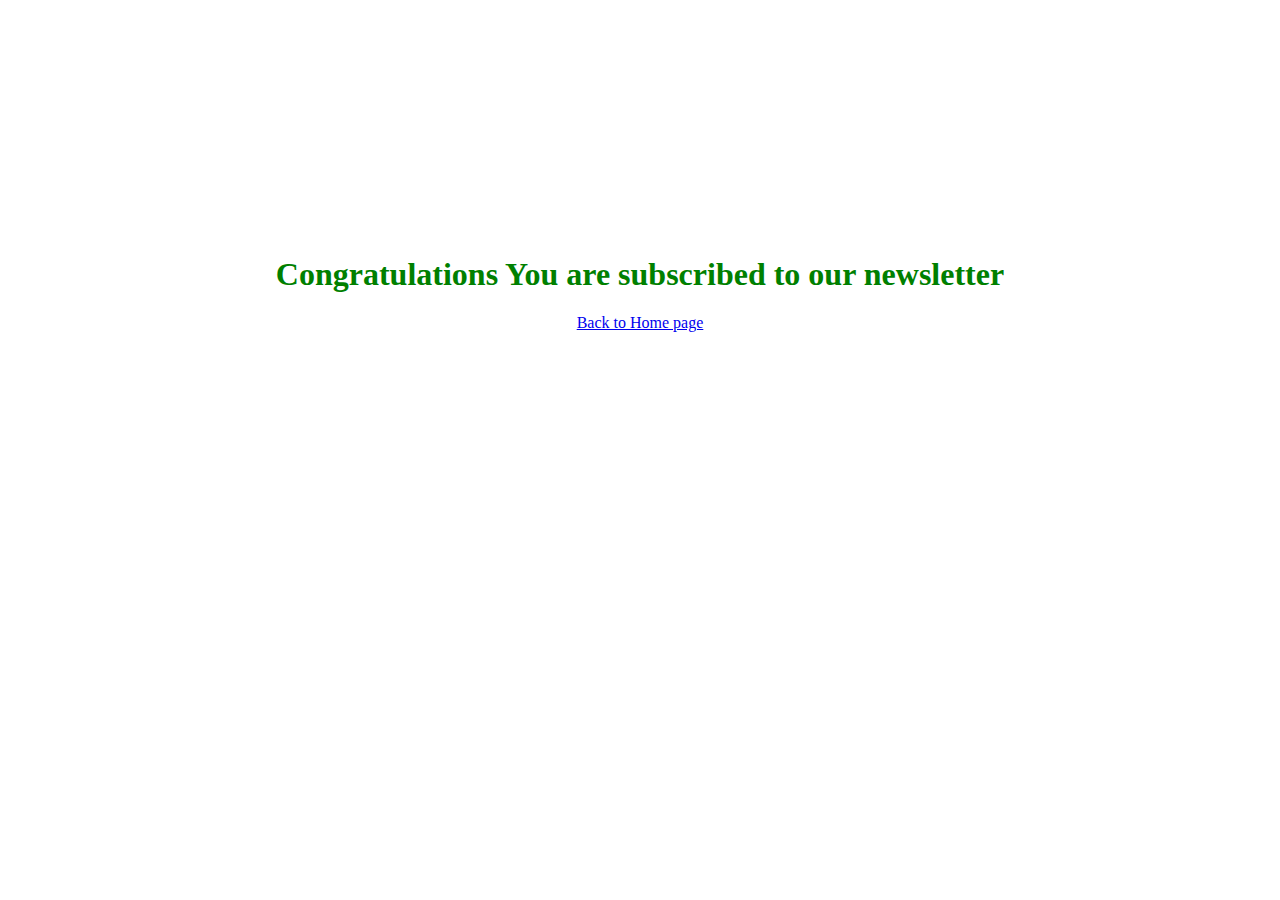
<file: success.html>
<!DOCTYPE html>
<html lang="en">
<head>
    <meta charset="UTF-8">
    <meta http-equiv="X-UA-Compatible" content="IE=edge">
    <meta name="viewport" content="width=device-width, initial-scale=1.0">
    <title>Newsletter Success</title>
    <style>
        body{
            text-align: center;
            color: green;
            margin-top: 20%;
        }
    </style>
</head>
<body>
    <h1>Congratulations You are subscribed to our newsletter</h1>
    <a href="index.html">Back to Home page</a>
</body>
</html>
</file>
